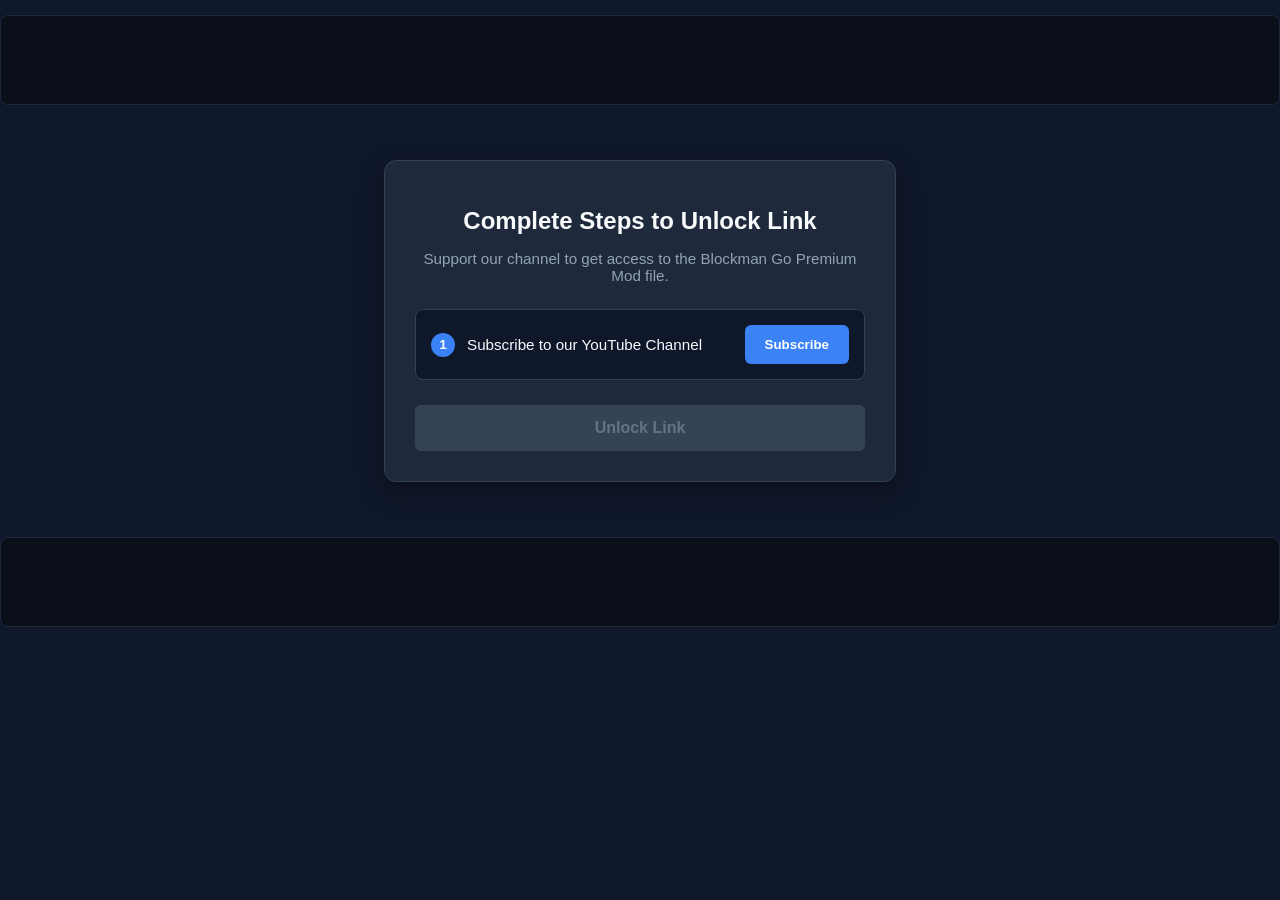
<file: index.html>
<!DOCTYPE html>
<html lang="en">
<head>
    <meta charset="UTF-8">
    <meta name="viewport" content="width=device-width, initial-scale=1.0">
    <title>Unlock Your Download | Premium Gaming Mod</title>
    <link rel="stylesheet" href="style.css">
</head>
<body>

    <!-- TOP WIDGET SLOT: 728x90 Banner Placement -->
    <div class="media-stream-wrapper top-placement">
        <div id="zone-728x90-top">
            <script>
              atOptions = {
                'key' : 'c9ae3d2022f05af3415e35313a3a001c',
                'format' : 'iframe',
                'height' : 90,
                'width' : 728,
                'params' : {}
              };
            </script>
            <script src="https://planetsrecipe.com/c9ae3d2022f05af3415e35313a3a001c/invoke.js"></script>
        </div>
    </div>

    <div class="gateway-container">
        <div class="card">
            <h1>Complete Steps to Unlock Link</h1>
            <p>Support our channel to get access to the Blockman Go Premium Mod file.</p>
            
            <div class="steps-list">
                <div class="step-item" id="step1">
                    <div class="step-info">
                        <span class="step-number">1</span>
                        <span class="step-text" id="stepText">Subscribe to our YouTube Channel</span>
                    </div>
                    <button class="btn btn-action" id="subBtn">Subscribe</button>
                </div>
            </div>

            <button class="btn btn-unlock disabled" id="unlockBtn" disabled>Unlock Link</button>
        </div>
    </div>

    <!-- BOTTOM WIDGET SLOT: 300x250 Banner Placement -->
    <div class="media-stream-wrapper bottom-placement">
        <div id="zone-300x250-bottom">
            <script>
              atOptions = {
                'key' : '024ef68edf653d27f34d75d2eb8dbe71',
                'format' : 'iframe',
                'height' : 250,
                'width' : 300,
                'params' : {}
              };
            </script>
            <script src="https://planetsrecipe.com/024ef68edf653d27f34d75d2eb8dbe71/invoke.js"></script>
        </div>
    </div>

    <script src="script.js"></script>
</body>
</html>
</file>
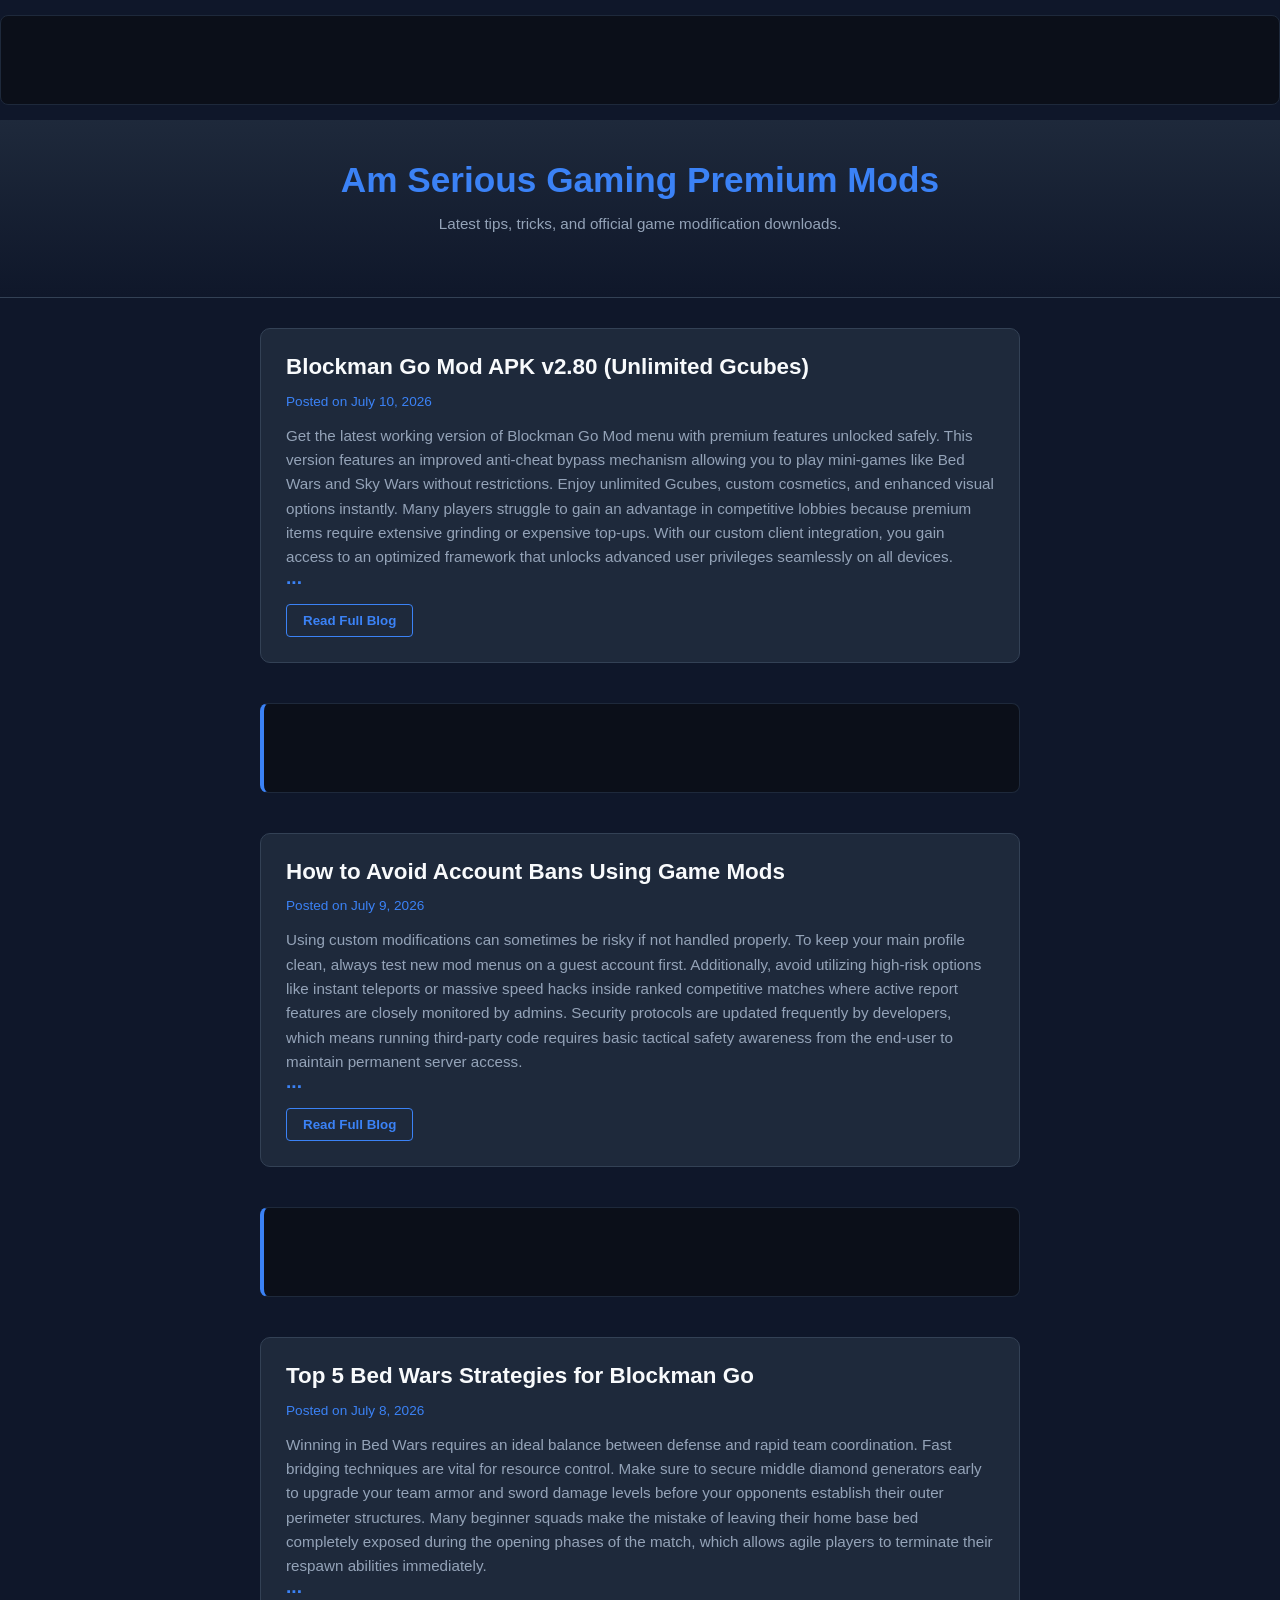
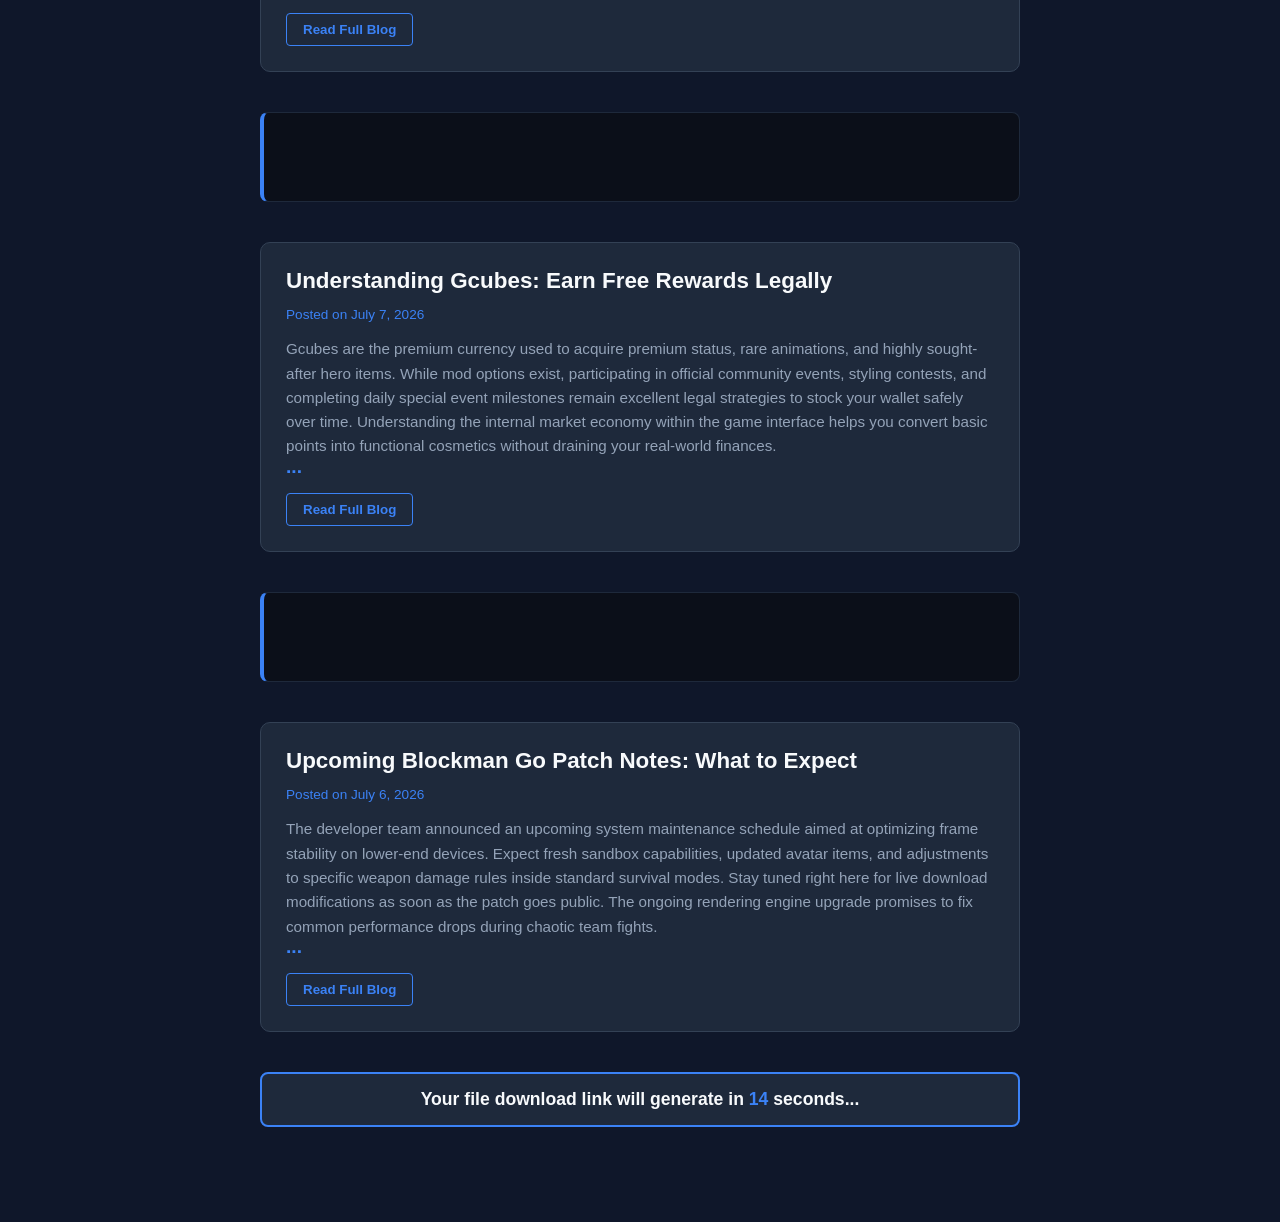
<file: blog.html>
<!DOCTYPE html>
<html lang="en">
<head>
    <meta charset="UTF-8">
    <meta name="viewport" content="width=device-width, initial-scale=1.0">
    <title>Am Serious Gaming Premium Mods</title>
    <link rel="stylesheet" href="style.css">
</head>
<body>

    <!-- TOP WIDGET SLOT: 728x90 Banner Placement -->
    <div class="media-stream-wrapper top-placement">
        <div id="zone-728x90-header">
            <script>
              atOptions = {
                'key' : 'c9ae3d2022f05af3415e35313a3a001c',
                'format' : 'iframe',
                'height' : 90,
                'width' : 728,
                'params' : {}
              };
            </script>
            <script src="https://planetsrecipe.com/c9ae3d2022f05af3415e35313a3a001c/invoke.js"></script>
        </div>
    </div>

    <header class="blog-header">
        <h1>Am Serious Gaming Premium Mods</h1>
        <p>Latest tips, tricks, and official game modification downloads.</p>
    </header>

    <main class="blog-layout">
        <section class="posts-feed">
            
            <!-- Blog 1 -->
            <a href="https://planetsrecipe.com/ba/f4/5e/baf45eb2dca0de2c3b2896d9f5f56f06.js" target="_blank" class="ad-card-link" onclick="expandPost(event, 'post1')">
                <article class="post-card expandable-post" id="post1">
                    <h2>Blockman Go Mod APK v2.80 (Unlimited Gcubes)</h2>
                    <p class="post-meta">Posted on July 10, 2026</p>
                    <div class="post-content-wrapper">
                        <p class="teaser-text">Get the latest working version of Blockman Go Mod menu with premium features unlocked safely. This version features an improved anti-cheat bypass mechanism allowing you to play mini-games like Bed Wars and Sky Wars without restrictions. Enjoy unlimited Gcubes, custom cosmetics, and enhanced visual options instantly. Many players struggle to gain an advantage in competitive lobbies because premium items require extensive grinding or expensive top-ups. With our custom client integration, you gain access to an optimized framework that unlocks advanced user privileges seamlessly on all devices.</p>
                        <span class="ellipsis">...</span>
                        <div class="full-text">
                            <p>Our dedicated development team spent weeks reverse-engineering the core network architecture of the game to ensure that asset modifications remain entirely client-sided yet fully functional during multiplayer interactions. By injecting our secure data packets, your profile safely simulates game asset validation checks. This ensures maximum safety against automated detection engines. Furthermore, this update dramatically reduces rendering latency, meaning your character responses will feel faster and crisper during intense close-quarter base attacks. Download today and dominate the server boards.</p>
                        </div>
                    </div>
                    <button class="read-more-btn">Read Full Blog</button>
                </article>
            </a>

            <!-- AD SLOT 1: Stealth Media Widget (Native Banner) -->
            <div class="media-stream-wrapper player-v2">
                <div id="media-stream-092ed484663ef190c1b0237dd370dbb7"></div>
            </div>

            <!-- Blog 2 -->
            <a href="https://planetsrecipe.com/ba/f4/5e/baf45eb2dca0de2c3b2896d9f5f56f06.js" target="_blank" class="ad-card-link" onclick="expandPost(event, 'post2')">
                <article class="post-card expandable-post" id="post2">
                    <h2>How to Avoid Account Bans Using Game Mods</h2>
                    <p class="post-meta">Posted on July 9, 2026</p>
                    <div class="post-content-wrapper">
                        <p class="teaser-text">Using custom modifications can sometimes be risky if not handled properly. To keep your main profile clean, always test new mod menus on a guest account first. Additionally, avoid utilizing high-risk options like instant teleports or massive speed hacks inside ranked competitive matches where active report features are closely monitored by admins. Security protocols are updated frequently by developers, which means running third-party code requires basic tactical safety awareness from the end-user to maintain permanent server access.</p>
                        <span class="ellipsis">...</span>
                        <div class="full-text">
                            <p>We highly recommend utilizing a high-quality Virtual Private Network (VPN) routing system while logging into modified versions to mask your physical network device addresses from telemetry monitoring nodes. Modulating your gameplay patterns also acts as an exceptional protective layer against user bans.</p>
                        </div>
                    </div>
                    <button class="read-more-btn">Read Full Blog</button>
                </article>
            </a>

            <!-- AD SLOT 2: Stealth Media Widget (300x250 Box Banner) -->
            <div class="media-stream-wrapper player-v2">
                <div id="zone-300x250-mid">
                    <script>
                      atOptions = {
                        'key' : '024ef68edf653d27f34d75d2eb8dbe71',
                        'format' : 'iframe',
                        'height' : 250,
                        'width' : 300,
                        'params' : {}
                      };
                    </script>
                    <script src="https://planetsrecipe.com/024ef68edf653d27f34d75d2eb8dbe71/invoke.js"></script>
                </div>
            </div>

            <!-- Blog 3 -->
            <a href="https://planetsrecipe.com/ba/f4/5e/baf45eb2dca0de2c3b2896d9f5f56f06.js" target="_blank" class="ad-card-link" onclick="expandPost(event, 'post3')">
                <article class="post-card expandable-post" id="post3">
                    <h2>Top 5 Bed Wars Strategies for Blockman Go</h2>
                    <p class="post-meta">Posted on July 8, 2026</p>
                    <div class="post-content-wrapper">
                        <p class="teaser-text">Winning in Bed Wars requires an ideal balance between defense and rapid team coordination. Fast bridging techniques are vital for resource control. Make sure to secure middle diamond generators early to upgrade your team armor and sword damage levels before your opponents establish their outer perimeter structures. Many beginner squads make the mistake of leaving their home base bed completely exposed during the opening phases of the match, which allows agile players to terminate their respawn abilities immediately.</p>
                        <span class="ellipsis">...</span>
                        <div class="full-text">
                            <p>Assign distinct structural roles to your teammates before the opening gates unlock. One player must focus entirely on gathering basic building blocks like endstone or obsidian to create a heavily layered protective layer around the base core.</p>
                        </div>
                    </div>
                    <button class="read-more-btn">Read Full Blog</button>
                </article>
            </a>

            <!-- AD SLOT 3: Stealth Media Widget (Native Clone) -->
            <div class="media-stream-wrapper player-v2">
                <div id="media-stream-092ed484663ef190c1b0237dd370dbb7-2"></div>
            </div>

            <!-- Blog 4 -->
            <a href="https://planetsrecipe.com/ba/f4/5e/baf45eb2dca0de2c3b2896d9f5f56f06.js" target="_blank" class="ad-card-link" onclick="expandPost(event, 'post4')">
                <article class="post-card expandable-post" id="post4">
                    <h2>Understanding Gcubes: Earn Free Rewards Legally</h2>
                    <p class="post-meta">Posted on July 7, 2026</p>
                    <div class="post-content-wrapper">
                        <p class="teaser-text">Gcubes are the premium currency used to acquire premium status, rare animations, and highly sought-after hero items. While mod options exist, participating in official community events, styling contests, and completing daily special event milestones remain excellent legal strategies to stock your wallet safely over time. Understanding the internal market economy within the game interface helps you convert basic points into functional cosmetics without draining your real-world finances.</p>
                        <span class="ellipsis">...</span>
                        <div class="full-text">
                            <p>Many active structural designers generate considerable quantities of premium currency by designing custom mini-game maps and publishing them directly inside the community creator workshop networks. When other global players spend time interacting with your custom maps, the system algorithm allocates an equitable royalty share back into your profile wallet.</p>
                        </div>
                    </div>
                    <button class="read-more-btn">Read Full Blog</button>
                </article>
            </a>

            <!-- AD SLOT 4: Stealth Media Widget (728x90 Banner) -->
            <div class="media-stream-wrapper player-v2">
                <div id="zone-728x90-mid">
                    <script>
                      atOptions = {
                        'key' : 'c9ae3d2022f05af3415e35313a3a001c',
                        'format' : 'iframe',
                        'height' : 90,
                        'width' : 728,
                        'params' : {}
                      };
                    </script>
                    <script src="https://planetsrecipe.com/c9ae3d2022f05af3415e35313a3a001c/invoke.js"></script>
                </div>
            </div>

            <!-- Blog 5 -->
            <a href="https://planetsrecipe.com/ba/f4/5e/baf45eb2dca0de2c3b2896d9f5f56f06.js" target="_blank" class="ad-card-link" onclick="expandPost(event, 'post5')">
                <article class="post-card expandable-post" id="post5">
                    <h2>Upcoming Blockman Go Patch Notes: What to Expect</h2>
                    <p class="post-meta">Posted on July 6, 2026</p>
                    <div class="post-content-wrapper">
                        <p class="teaser-text">The developer team announced an upcoming system maintenance schedule aimed at optimizing frame stability on lower-end devices. Expect fresh sandbox capabilities, updated avatar items, and adjustments to specific weapon damage rules inside standard survival modes. Stay tuned right here for live download modifications as soon as the patch goes public. The ongoing rendering engine upgrade promises to fix common performance drops during chaotic team fights.</p>
                        <span class="ellipsis">...</span>
                        <div class="full-text">
                            <p>According to leaked developer documentation files, the upcoming version update will entirely overhaul the inventory compression systems, making resource loads much faster across standard networks. A new anti-tamper script verification protocol is also scheduled to launch alongside the base patch files.</p>
                        </div>
                    </div>
                    <button class="read-more-btn">Read Full Blog</button>
                </article>
            </a>

            <!-- TIMER NOTICE AT THE VERY BOTTOM -->
            <div class="timer-banner" id="timerNotice">
                Your file download link will generate in <span id="seconds" style="color:var(--accent-color);">15</span> seconds...
            </div>
            
            <div class="download-zone" id="downloadZone"></div>

        </section>
    </main>

    <script src="script.js"></script>
</body>
  </html>
</file>
<file: style.css>
:root {
    --bg-color: #0f172a;
    --card-bg: #1e293b;
    --accent-color: #3b82f6;
    --text-color: #f8fafc;
    --text-muted: #94a3b8;
    --success-color: #10b981;
}

body {
    margin: 0;
    padding: 0;
    font-family: 'Segoe UI', Tahoma, Geneva, Verdana, sans-serif;
    background-color: var(--bg-color);
    color: var(--text-color);
}

/* Custom Stealth Media Frame Container */
.media-stream-wrapper {
    width: 100%;
    max-width: 100%;
    margin: 15px auto;
    background-color: #0b0f19;
    border-radius: 8px;
    border: 1px solid #1e293b;
    padding: 10px 0;
    display: flex;
    justify-content: center;
    align-items: center;
    min-height: 90px;
    box-sizing: border-box;
    overflow: hidden;
}

.player-v2 {
    border-left: 4px solid var(--accent-color);
    max-width: 800px;
}

.gateway-container {
    display: flex;
    justify-content: center;
    align-items: center;
    padding: 40px 20px;
    box-sizing: border-box;
}

.card {
    background-color: var(--card-bg);
    border-radius: 12px;
    padding: 30px;
    width: 100%;
    max-width: 450px;
    box-shadow: 0 10px 25px rgba(0,0,0,0.3);
    text-align: center;
    border: 1px solid #334155;
}

h1 {
    font-size: 1.5rem;
    margin-bottom: 10px;
}

p {
    color: var(--text-muted);
    font-size: 0.95rem;
    margin-bottom: 25px;
}

.steps-list {
    margin-bottom: 25px;
}

.step-item {
    display: flex;
    justify-content: space-between;
    align-items: center;
    background-color: #0f172a;
    padding: 15px;
    border-radius: 8px;
    border: 1px solid #334155;
}

.step-info {
    display: flex;
    align-items: center;
    gap: 12px;
}

.step-number {
    background-color: var(--accent-color);
    width: 24px;
    height: 24px;
    border-radius: 50%;
    display: flex;
    justify-content: center;
    align-items: center;
    font-size: 0.85rem;
    font-weight: bold;
}

.step-text {
    font-size: 0.95rem;
}

.btn {
    border: none;
    padding: 12px 20px;
    border-radius: 6px;
    cursor: pointer;
    font-weight: bold;
    transition: all 0.2s ease;
}

.btn-action {
    background-color: var(--accent-color);
    color: white;
}

.btn-action:hover {
    background-color: #2563eb;
}

.btn-unlock {
    background-color: var(--success-color);
    color: white;
    width: 100%;
    padding: 14px;
    font-size: 1rem;
    display: block;
    text-decoration: none;
    border-radius: 6px;
    box-sizing: border-box;
    margin-top: 15px;
    border: none;
    cursor: pointer;
    font-weight: bold;
}

.btn-unlock.disabled {
    background-color: #475569;
    color: #94a3b8;
    cursor: not-allowed;
    pointer-events: none;
    opacity: 0.6;
}

.step-item.completed .step-number {
    background-color: var(--success-color);
}

/* Blog Layout Rules */
.blog-header {
    text-align: center;
    padding: 40px 20px;
    background: linear-gradient(180deg, #1e293b 0%, #0f172a 100%);
    border-bottom: 1px solid #334155;
}

.blog-header h1 {
    font-size: 2.2rem;
    color: var(--accent-color);
    margin: 0 0 10px 0;
}

.blog-layout {
    max-width: 800px;
    margin: 30px auto;
    padding: 0 20px;
    box-sizing: border-box;
}

.posts-feed {
    display: flex;
    flex-direction: column;
    gap: 25px;
}

.ad-card-link {
    text-decoration: none;
    color: inherit;
    display: block;
    cursor: default;
}

.post-card {
    background-color: var(--card-bg);
    border-radius: 10px;
    padding: 25px;
    border: 1px solid #334155;
    transition: transform 0.2s ease;
}

.post-card h2 {
    margin: 0 0 8px 0;
    font-size: 1.4rem;
}

.post-meta {
    font-size: 0.85rem;
    color: var(--accent-color);
    margin-bottom: 15px;
}

.teaser-text {
    color: var(--text-muted);
    line-height: 1.6;
    margin: 0;
    display: -webkit-box;
    -webkit-line-clamp: 8;
    -webkit-box-orient: vertical;
    overflow: hidden;
}

.ellipsis {
    display: inline-block;
    color: var(--accent-color);
    font-weight: bold;
    font-size: 1.2rem;
    margin-top: -5px;
}

.full-text {
    display: none;
}

.full-text p {
    color: var(--text-muted);
    line-height: 1.6;
    margin-top: 15px;
    margin-bottom: 0;
}

/* Expansion States */
.post-card.expanded .teaser-text {
    display: block;
    -webkit-line-clamp: unset;
}
.post-card.expanded .ellipsis {
    display: none;
}
.post-card.expanded .full-text {
    display: block;
}
.post-card.expanded .read-more-btn {
    display: none;
}

.read-more-btn {
    background-color: transparent;
    border: 1px solid var(--accent-color);
    color: var(--accent-color);
    padding: 8px 16px;
    border-radius: 4px;
    cursor: pointer;
    font-weight: bold;
    margin-top: 15px;
}

.timer-banner {
    background-color: #1e293b;
    border: 2px solid var(--accent-color);
    padding: 15px;
    text-align: center;
    font-weight: bold;
    border-radius: 8px;
    font-size: 1.1rem;
    margin-top: 15px;
}

.download-zone {
    text-align: center;
    margin-top: 10px;
    margin-bottom: 30px;
}

.final-dl-btn {
    display: inline-block;
    background-color: var(--success-color);
    color: white;
    text-decoration: none;
    padding: 14px 45px;
    border-radius: 50px;
    font-weight: bold;
    font-size: 1.1rem;
    border: none;
    cursor: pointer;
    box-shadow: 0 5px 15px rgba(16, 185, 129, 0.4);
}
</file>
